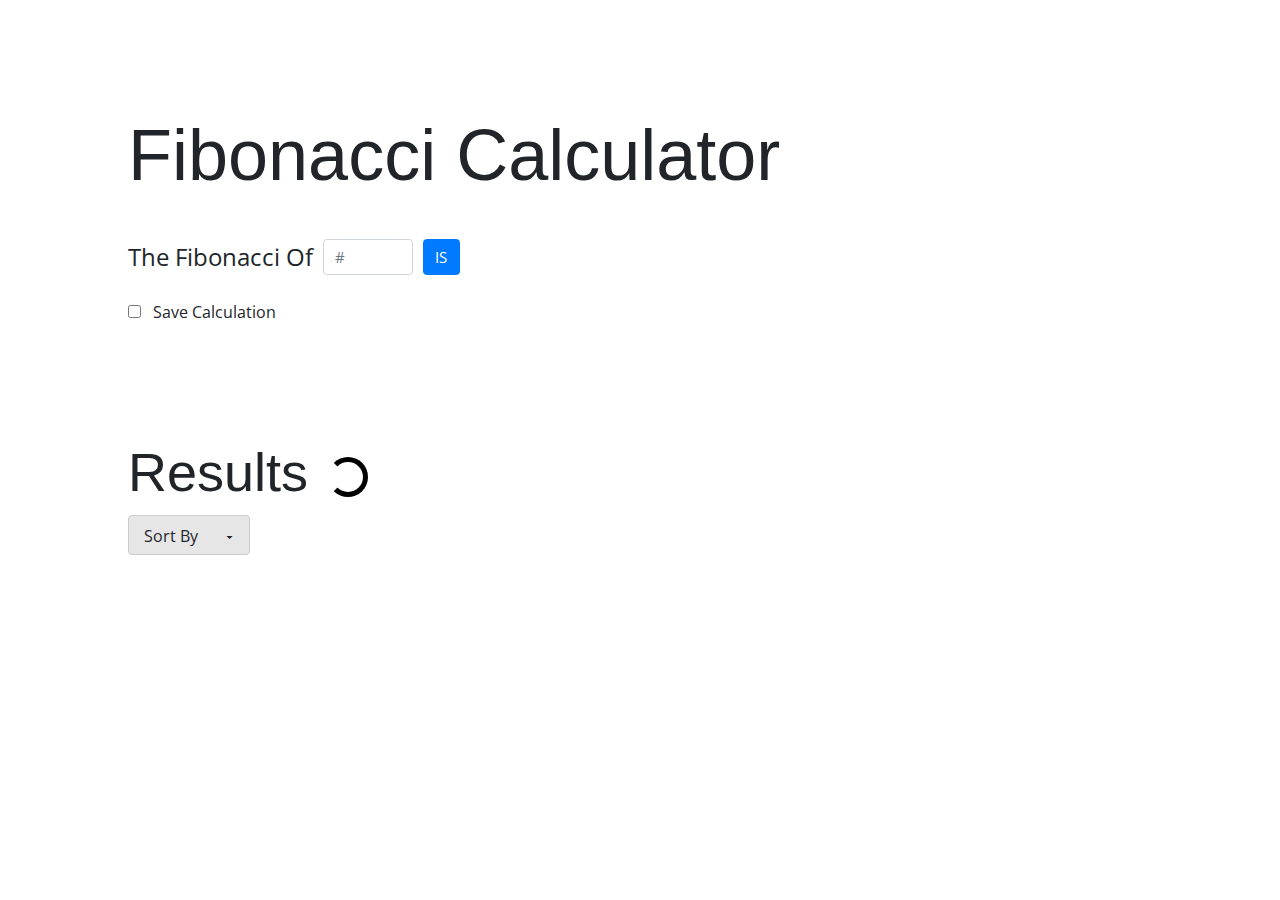
<file: index.html>
<!DOCTYPE html>
<html lang="en">
  <head>
    <meta charset="UTF-8" />
    <meta name="viewport" content="width=device-width, initial-scale=1.0" />
    <title>Bloom | Fibonacci Calculator</title>
    <link
      rel="stylesheet"
      href="https://stackpath.bootstrapcdn.com/bootstrap/4.4.1/css/bootstrap.min.css"
      integrity="sha384-Vkoo8x4CGsO3+Hhxv8T/Q5PaXtkKtu6ug5TOeNV6gBiFeWPGFN9MuhOf23Q9Ifjh"
      crossorigin="anonymous"
    />
    <link rel="stylesheet" href="https://www.w3schools.com/w3css/4/w3.css" />
    <link rel="stylesheet" href="css/styles.css" />
  </head>
  <body>
    <h1>Fibonacci Calculator</h1>
    <div class="calculator">
      <span>
        The Fibonacci Of
      </span>
      <input
        id="inputField"
        class="form-control"
        type="text"
        placeholder="#"
        aria-label="Search"
      />
      <button id="calcFib" class="btn btn-primary">
        IS
      </button>
      <span id="y" class="y"></span>
      <div id="spinner" class="spinner"></div>
      <span id="forty-two-error"></span>
    </div>
    <div class="save-calculations">
      <div id="save-calculations">
        <input type="checkbox" class="form-check-input" id="checkBox" />
        <span class="checkbox-text">Save Calculation</span>
      </div>
      <div id="alert" class="alert alert-danger" role="alert"></div>
    </div>
    <div class="results-header">
      <h2>Results</h2>
      <div id="spinner-results" class="spinner"></div>
    </div>
    <div class="w3-dropdown-click">
      <button id="dropdown" class="w3-button">
        <span>Sort By</span>
        <span class="down-arrow">&#129171;</span>
      </button>
      <div id="dropdown-list" class="w3-dropdown-content w3-bar-block">
        <a id="numAsc" class="dropdown-item">Number Asc</a>
        <a id="numDesc" class="dropdown-item">Number Desc</a>
        <a id="dateAsc" class="dropdown-item">Date Asc</a>
        <a id="dateDesc" class="dropdown-item dropdown-item-last-item"
          >Date Desc</a
        >
      </div>
    </div>
    <div id="alert-results" class="alert alert-danger" role="alert"></div>
    <ul id="past-results"></ul>
    <script src="js/javascript.js"></script>
  </body>
</html>
</file>
<file: css/styles.css>
/* General CSS */
@import url("https://fonts.googleapis.com/css?family=Open+Sans&display=swap");
body {
  padding-top: 8%;
  padding-left: 10%;
  font-family: "Open Sans", sans-serif;
}
span,
p,
li {
  font-size: 24px;
}
h1 {
  font-size: 72px;
  margin-bottom: 40px;
}
h2 {
  font-size: 54px;
}

.spinner {
  display: none;
  border: 5px solid transparent; /* Light grey */
  border-top: 5px solid black; /* Blue */
  border-bottom: 5px solid black; /* Blue */
  border-right: 5px solid black; /* Blue */
  border-radius: 50%;
  width: 40px;
  height: 40px;
  animation: spin 2s linear infinite;
}
#spinner-results {
  margin-left: 20px;
  margin-top: 10px;
}
@keyframes spin {
  0% {
    transform: rotate(0deg);
  }
  100% {
    transform: rotate(360deg);
  }
}

/* Main content  */
.calculator {
  display: flex;
  height: 100%;
  align-items: center;
}
.form-control {
  margin-left: 10px;
  margin-right: 10px;
  width: 90px;
}

.y {
  font-weight: bold;
  text-decoration: underline;
  margin-left: 15px;
}
.red {
  color: #d9534f;
  border: 1px solid #d9534f;
}

/* line below main content  */
.save-calculations {
  display: flex;
  align-items: center;
  height: 75px;
  margin-bottom: 80px;
}

.save-calculations .form-check-input {
  margin-left: 0;
}
.save-calculations .checkbox-text {
  margin-left: 25px;
  font-size: 16px;
}

.alert {
  display: none;
  width: 220px;
  margin-left: 68px;
  margin-bottom: 0;
  text-align: center;
}

#forty-two-error {
  color: #d9534f;
  font-size: 16px;
}

/* Results */
.results-header {
  display: flex;
  align-items: center;
}
#past-results {
  margin-top: 60px;
  padding-left: 0;
}
#past-results li {
  list-style-type: none;
  border-bottom: 1px solid black;
  width: 1100px;
  white-space: nowrap;
  padding-bottom: 10px;
  margin-bottom: 30px;
  color: #373a3c;
}
.bold {
  font-weight: bold;
  font-size: 25px;
}

/* Sorting for results */

.w3-button {
  background-color: #e6e6e6;
  border: 1px solid #cccccc;
  border-radius: 4px;
  width: 122px;
  height: 40px;
  padding: 8px 15px 8px 15px;
  display: flex;
  justify-content: space-between;
}
.w3-button span {
  font-size: 16px;
}
.w3-button .down-arrow {
  margin-top: 5px;
}
.w3-dropdown-content {
  text-align: center;
}
.dropdown-item {
  border: 1px solid #cccccc;
  border-bottom: none;
  width: 100%;
  display: inline-block;
  border-radius: 4px;
  box-sizing: border-box;
  height: 40px;
}

.dropdown-item-last-item {
  border-bottom: 1px solid #cccccc;
}
a:hover {
  background-color: #f8f9fa;
  cursor: pointer;
}

.display-element {
  display: inline-block;
}
.hide-element {
  display: none;
}
</file>
